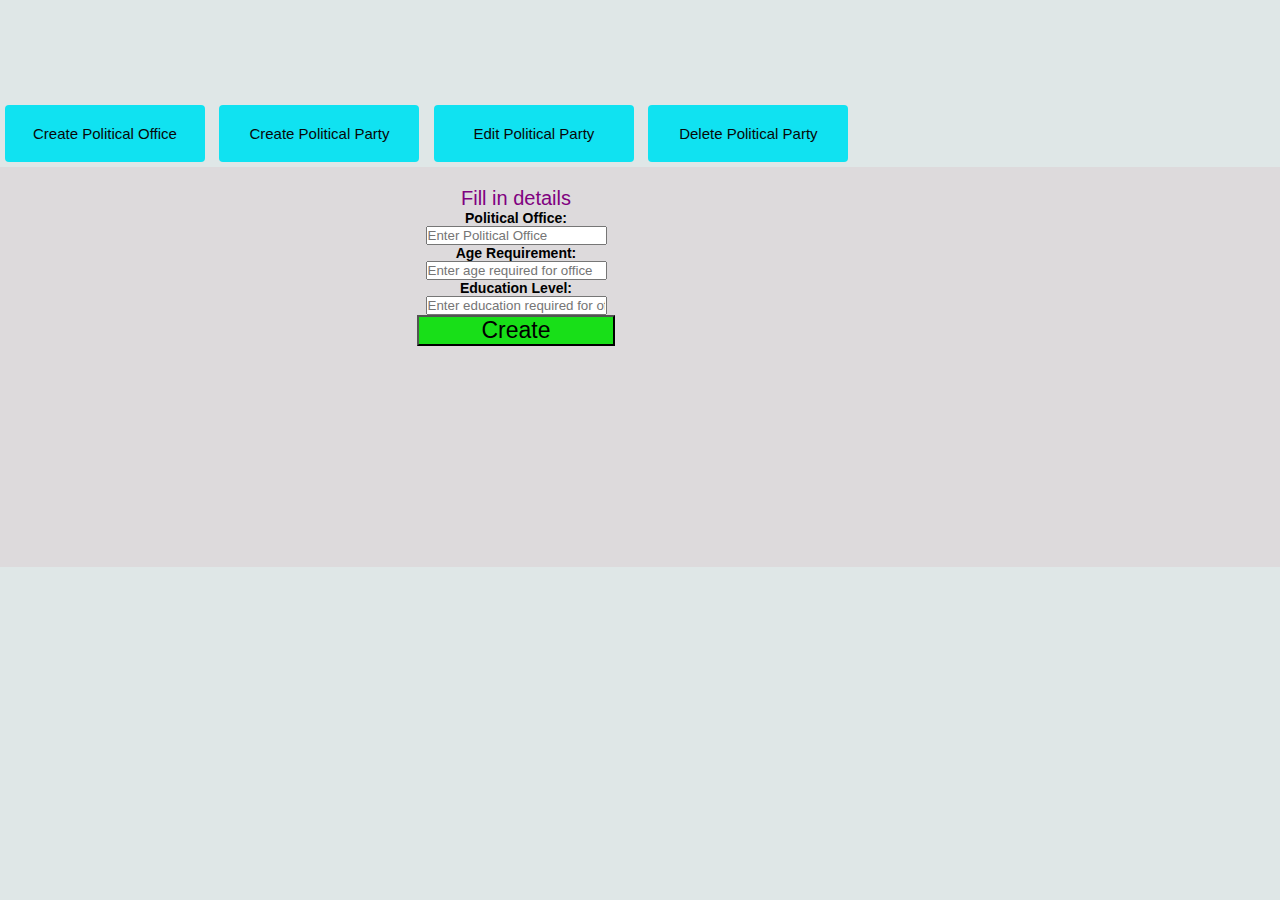
<file: UI/adminpage.html>
<!DOCTYPE html>
<html>
    <head>
        <meta charset = "UTF-8">
        <meta name="viewport" content="width=device-width, initial-scale=1.0">
        <link href="css/style.css" media="screen" rel="stylesheet" type="text/css">
        <title>Admin Page</title>
    </head>
    <body onload="openPage('politicaloffice')">
        <div>
            <button id="createoffice" class="button btn-blue" onclick="openPage('politicaloffice',this)">Create Political Office</button>
            <button class="button btn-blue" onclick="openPage('politicalparty',this)">Create Political Party</button>
            <button class="button btn-blue" onclick="openPage('editpoliticalparty',this)">Edit Political Party</button>
            <button class="button btn-blue" onclick="openPage('deleteparty',this)">Delete Political Party</button>

        </div>
        <section class="container" id="politicaloffice">
        <div class="record_form">
            <p class="getin">Fill in details</p>
        <form class="flag_form">
            <div>
            <label for="nameofoffice"><b>Political Office:</b></label><br>
            <input type="text"
            placeholder="Enter Political Office"
            name="nameofoffice" required><br>
        </div>
        <div>
            <label for="years"><b>Age Requirement:</b></label><br>
            <input type="text"
            placeholder="Enter age required for office"
            name="year" required><br>
        </div> 
        <div>
                <label for="education"><b>Education Level:</b></label><br>
                <input type="text"
                placeholder="Enter education required for office"
                name="education" required><br>
        </div>
        <div>
            <button type="submit" class="signupbtn">Create</button><br>
        </div>
        
        </form></div>
    </section>
        <section class="container" id="politicalparty">
            <div class="record_form">
        <form class="flag_form">
            <div>
            <label for="nameofparty"><b>Political Party:</b></label><br>
            <input type="text"
            placeholder="Enter name of political party"
            name="nameofparty"required><br>
        </div>
        <label for="intofparty"><b>Party Initials:</b></label><br>
        <input type="text"
        placeholder="Enter initials of political party"
        name="intofparty"required><br>
        <div>
                <label for="chairprsn"><b>Chairperson:</b></label><br>
                <input type="text"
                placeholder="Enter chairperson of political party"
                name="chairprsn"required><br>
        </div>  
        <div>
                <label for="members"><b>Number of members:</b></label><br>
                <input type="text"
                placeholder="members"
                name="members"required><br>
        </div>
            <button type="submit" class="signupbtn">Create</button>
        </div>
        </form>
    </div>
    </section>
    <section class="container" id="editpoliticalparty">
        <div class="record_form">
        <form class="flag_form">
            <p class="getin">Make Changes</p>
            <div>
            <label for="editparty"><b>Political Party:</b></label><br>
            <input type="text"
            placeholder="Enter name of political party"
            name="editparty"required><br>
           </div> 
           <div>
               <label for="idparty"><b>ID Of Party</b></label><br>
               <input type="text" placeholder="ID of party" name="idparty"required>
           </div> 
           <div>
               <button type="submit" class="signupbtn">Edit</button><br>
           </div>
           </div>
        </form>
    </section>
        
    <section class="container" id="deleteparty">
        <div class="record_form">
    <form class="flag_form">
        <div>
        <label for="deleteprty"><b>Political Party:</b></label><br>
        <input type="text"
        placeholder="Enter name of political party you want to delete"
        name="deleteprty"required><br>
    </div>
    <div>
            <label for="idofdeleteprty"><b>ID of Party:</b></label><br>
            <input type="text"
            placeholder="Enter ID of political party you want to delete"
            name="iddeleteprty"required><br>
        </div>
        <div>
            <button type="submit" class="signupbtn">Delete</button>
        </div>
    
        </form>
        </div>
    </section>
    <script src="js/scripts.js"></script>
    </body>
    </html>
</file>
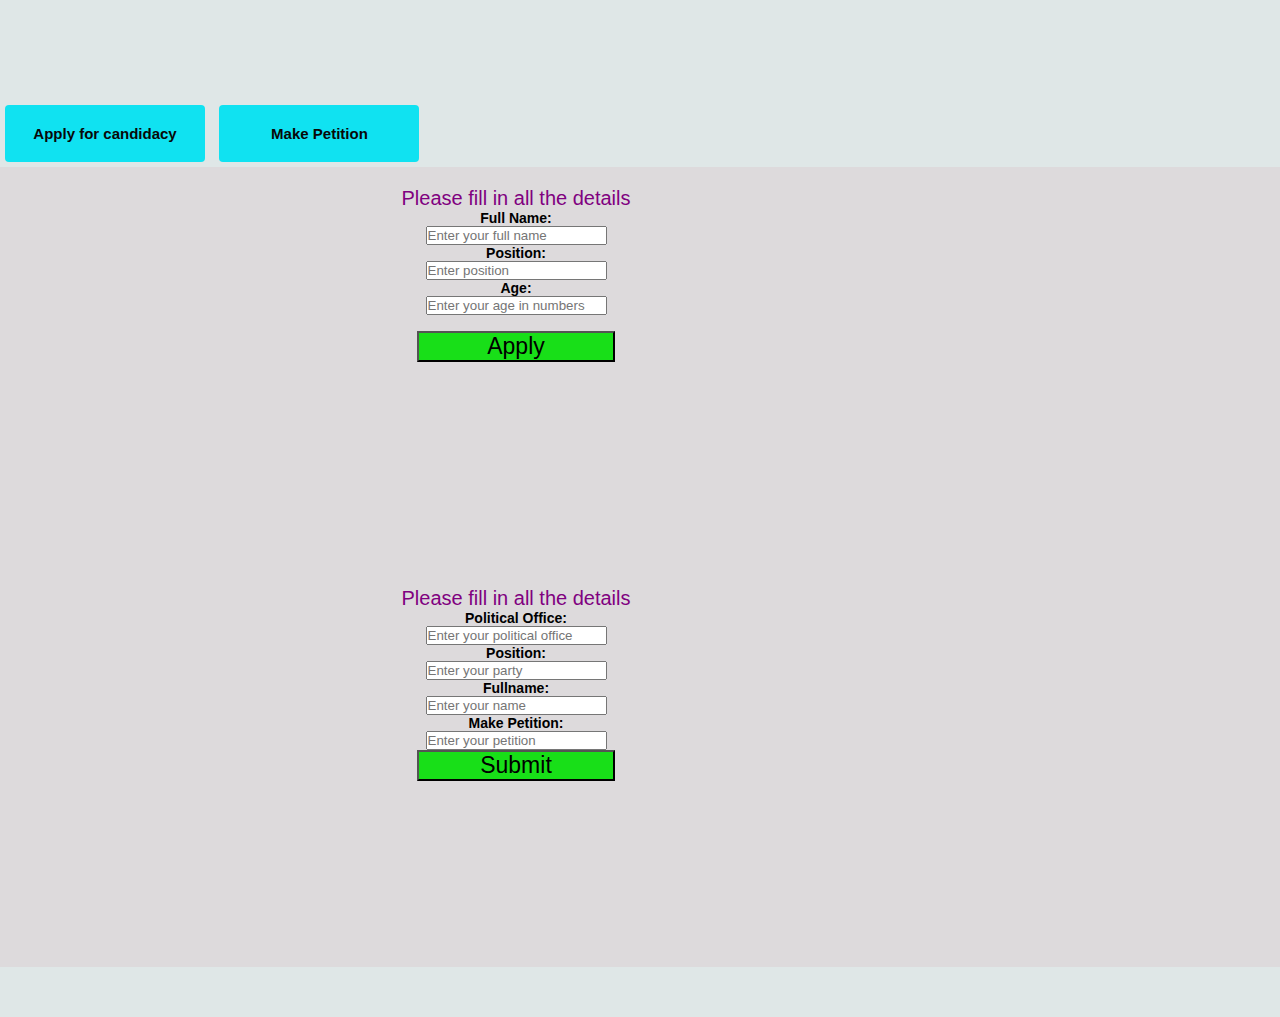
<file: UI/candidatepage.html>
<!DOCTYPE html>

<head>
    <meta charset="UTF-8">
    <meta name="viewport" content="width=device-width, initial-scale=1.0">
    <link href="css/style.css" media="screen" rel="stylesheet" type="text/css">
    <title>Candidate Page</title>
</head>

<body>
    <div>
        <button id="candidateinterest" class="button btn-blue" onclick="openPage('candidateapply',this)"><b>Apply for candidacy</b></button>
        <button class="button btn-blue" onclick="openPage('petitions',this)"><b>Make Petition</b></button>
    </div>

    <section class="container" id="candidateapply">
        <div class="record_form">
            <p class="getin">Please fill in all the details</p>
            <form class="flag_form">
                <div>
                    <label for="names"><b>Full Name:</b></label><br>
                    <input type="text" placeholder="Enter your full name" name="names" required><br>
                </div>
                <div>
                    <label for="position"><b>Position:</b></label><br>
                    <input type="text" placeholder="Enter position" name="position" required><br>
                </div>
                <div>
                    <label for="yearsnumber"><b>Age:</b></label><br>
                    <input type="text" placeholder="Enter your age in numbers" name="yearsnumber" required><br>
                </div>
                <div></div><br>
                <button type="submit" class="signupbtn">Apply</button>
        </div>
        </div>
        </form>
        </div>
    </section>
    <section class="container" id="petitions">
        <div class="record_form">
            <p class="getin">Please fill in all the details</p>
            <form class="flag_form">
                <div>
                    <label for="office"><b>Political Office:</b></label><br>
                    <input type="text" placeholder="Enter your political office" name="office" required><br>
                </div>
                <div>
                    <label for="party"><b>Position:</b></label><br>
                    <input type="text" placeholder="Enter your party" name="party" required><br>
                </div>
                <div>
                    <label for="name"><b>Fullname:</b></label><br>
                    <input type="text" placeholder="Enter your name" name="name" required><br>
                </div>
                <div>
                    <label for="complaint"><b>Make Petition:</b></label><br>
                    <input type="text" placeholder="Enter your petition" name="complaint" required><br>
                </div>
                <button type="submit" class="signupbtn">Submit</button>
                </form>
        </div>
    </section>
    <script src="js/scripts.js"></script>
</body>

</html>
</file>
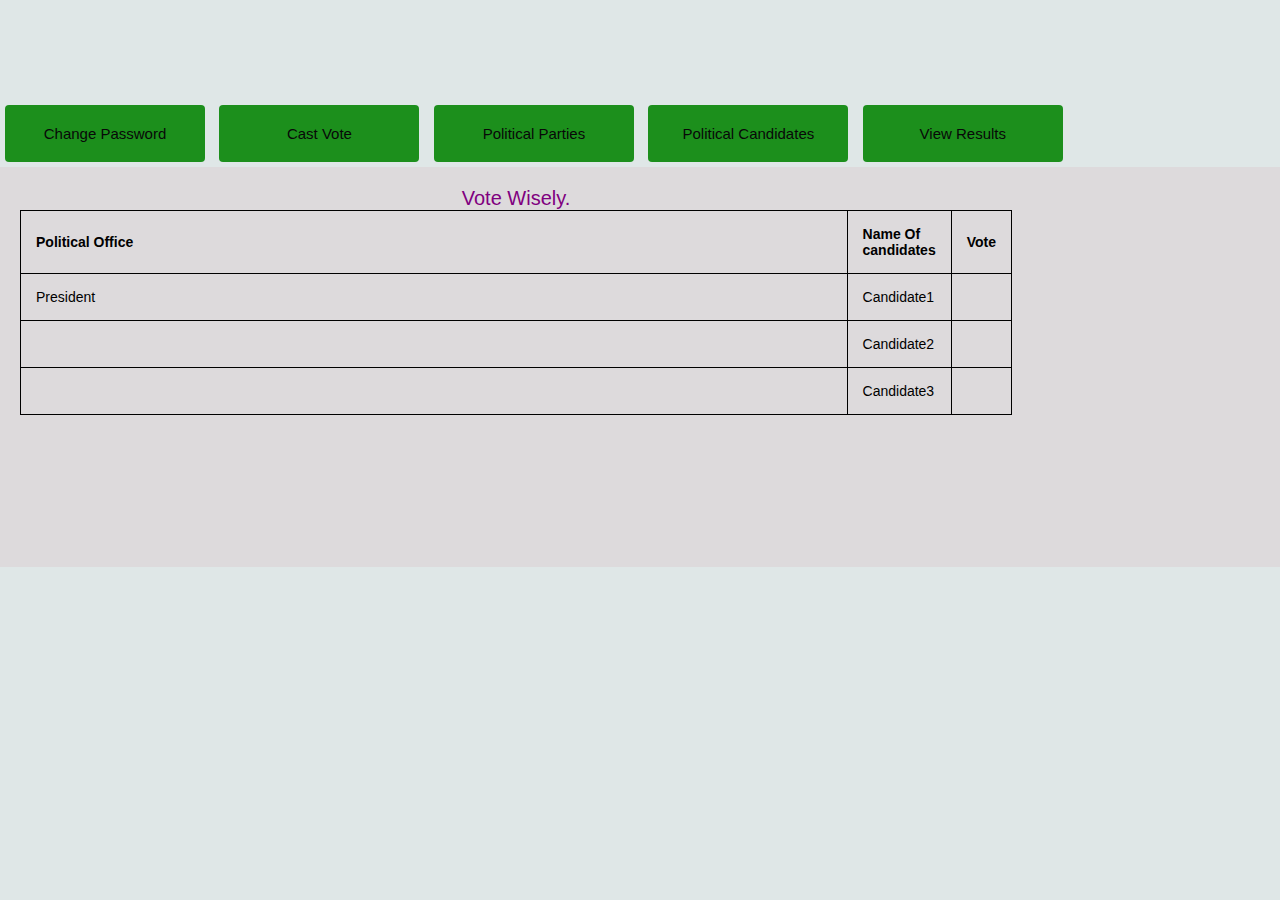
<file: UI/userpage.html>
<!DOCTYPE html>
<html>

<head>
    <meta charset="UTF-8">
    <meta name="viewport" content="width=device-width, initial-scale=1.0">
    <link href="css/style.css" media="screen" rel="stylesheet" type="text/css">
    <title>User Page</title>
</head>

<body onload="openPage('vote', this)">

    <div>
        <button id="changepswrd" class="button btn-green" onclick="openPage('newpassword',this)">Change Password</button>
        <button class="button btn-green" onclick="openPage('vote',this)">Cast Vote</button>
        <button class="button btn-green" onclick="openPage('viewparties',this)">Political Parties</button>
        <button class="button btn-green" onclick="openPage('viewcandidate',this)">Political Candidates</button>
        <button class="button btn-green" onclick="openPage('seeresults',this)">View Results</button></button>

    </div>
    <section class="container" id="newpassword">
        <div class="record_form">
            <p class="getin"><b>Change your password</b></p>
            <form class="flag_form">
                <div>
                    <label for="oldpswrd"><i>Old Password:</i></label>
                    <input type="password" placeholder="Enter old password" name="oldpswrd" required>
                </div>
                <div>
                    <label for="newpswrd"><i>New Password:</i></label>
                    <input type="password" placeholder="Enter your new password" name="newpswrd" required>
                </div>
                <div>
                    <label for="confirmpswrd"><i>New Password:</i></label>
                    <input type="password" placeholder="Confirm your new password" name="confirmpswrd" required>
                </div>
                <div>
                    <button class="button btn-green">Change Password</button>
                </div>
            </form>
        </div>
    </section>
    <section class="container" id="vote">
        <div class="record_form">
            <p class="getin">Vote Wisely.</p>
            <form class="flag_form">
                <div>
                    <table style="width:100%">
                        <tr>
                            <th>Political Office</th>
                            <th>Name Of candidates</th>
                            <th>Vote</th>
                        </tr>
                        <tr>
                            <td>President</td>
                            <td>Candidate1</td>
                            <td></td>
                        </tr>
                        <tr>
                            <td></td>
                            <td>Candidate2</td>
                            <td></td>
                            </tr>
                        <tr>
                            <td></td>
                            <td>Candidate3</td>
                            <td></td>
                        </tr></table>

            </form>
        </div>
    </section>
        <section class="container" id="viewparties">
            <div class="record_form">
                <form class="flag_form">
                        <table>
                                <tr>
                                    <th>Political Party</th>
                                    <th>Logo of party</th>
                                    <th>Registered Candidates</th>
                                </tr>
                                <tr>
                                    <td>Jogoo Party</td>
                                    <td></td>
                                    <td>24</td>
                                </tr>
                                    <tr>
                                        <td>Pamoja Party</td>
                                        <td></td>
                                        <td>54</td>
                                    </tr>
                                    <tr>
                                        <td>The Peoples Party</td>
                                        <td></td>
                                        <td>42</td>
                                    </tr>
                
                            </table>
        
                </form>
            </div>
        </section>
    <section class="container" id="viewcandidate">
        <div class="record_form">
            <form class="flag_form">
                <div>
                    <table>
                        <tr>
                            <th>Political Office</th>
                            <th>Name of candidate</th>
                            <th>Political party</th>
                        </tr>
                        <tr>
                            <td>Governor</td>
                            <td>Hassan Joho</td>
                            <td>O.D.M</td>
                            <tr>
                                <td></td>
                                <td>njaguara ali</td>
                                <td>P.N.U</td>
                            </tr>
                            <tr>
                                <td></td>
                                <td>Abdul hussein</td>
                                <td>KANU</td>
                            </tr>
                        </tr>
                    </table>

                </div>.
            </form>
        </div>
    </section>
    <section class="container" id="seeresults">
        <div class="record_form">
            <p class="getin">Election Results.</p>
            <form class="flag_form">
                <div>
                    <table>
                        <tr>
                            <th><b>Political Office</b></th>
                            <th><b>Winning Candidate</b></th>
                        </tr>
                        <tr>
                            <td>Senator</td>
                            <td>Candidate3</td>
                        </tr>
                        <tr>
                            <td>Women Rep Nairobi</td>
                            <td>Candidate1</td>
                        </tr>
                    </table>
                </div>
            </form>

        </div>
    </section>

    <script src="js/scripts.js"></script>
</body>

</html>
</file>
<file: UI/css/style.css>
* {box-sizing: border-box;
    padding: 0px;
    margin: 0px;
    
}
body {
    background-color: rgb(223, 231, 231);
    font-family: Arial, Helvetica;
    text-align: left;
    height: auto;
    width: auto;
    margin-top: 100px;
    overflow-x: hidden;
    margin-bottom: 50px;
 
}
header{
    display:flex;
    background-color: antiquewhite;
    position: fixed;
    top:0;
    left:0;
    right: 0;
    height: 80;
    align-items: center;
    box-shadow: 0 0 22px black;
}
header *{
    display: inline;
}
header li {
    margin: 30px
}
h1{
    color: #b914be;
}
.button{
    display: inline-block;
    border-radius: 4px;
    border:none;
    color: rgb(8, 8, 8);
    text-align: center;
    font-size: 15px;
    padding: 20px;
    width: 200px;
    transition: all 0.5s;
    cursor: pointer;
    margin: 5px;
}
footer{
    display: flex;
    background-image: linear-gradient(260deg, #d5ecd5,#3b073b);
    font-size: 18px;
    padding: 8px;
    justify-content: center;
    color: #121312;
    position: fixed;
    width: 100%;
    bottom: 0px;
    margin-block-start: 0%;
}

.brand {
    color:aqua;
    display: inline-block;
    font-size: 22px;
    margin-top:10px;
    margin-left: 5px;
}
 .navcontainer {
     font-size: 16px;
     background-image: linear-gradient(260deg, white 60,rgb(22, 53, 189) 0%);
     border: 1px solid grey;
     padding-bottom: 10px;
     color: rgb(0, 0, 0);

}
@media screen and (min-width:100px) {
    .navcontainer {
        display: -webkit-inline-box;
        justify-content: end;
        padding-bottom: 1px;
        height: 70px;
        width: 100%;
    }
    .navlink {
        margin-left: 5px;
    }
    .brand{
        margin-top: 2px;
    }
}
.container {
    background-color: rgb(221, 218, 220);
    font-size: 14px;
    color: black;
    display: flex;
    padding: 20px 20px;
    min-height: 400px;
    width: 100%;
    align-content: space-between;
    flex-wrap: wrap;
    height: auto;
    z-index: 1;
    overflow: auto;
}
.usersign {
  width: 70%;
  color: black;
  font-size: 18px;
  padding: 10px 20px;
  border: none;
  outline: none;
  box-sizing: border-box;
  border-radius: 20px;
  border: 2px solid rgb(60, 59, 61);
  margin-bottom: 30px;
  margin-left: 15%;
  text-align: center;
  font-family: Arial, Helvetica, sans-serif;  
}
img{
    display: block;
    width: 50%;
    margin-left: auto;
    margin-right: auto;
    height: 280px;
    border-radius: 20px;

}
.getin {
    color:purple;
    font-size: 20px;
    text-align: center;
}
.record_form {
    width: 80%;
}
.flag_form {
    color:black;
    text-align: center;
    border-radius: 20px;
    
}
.signupbtn {
    background-color:rgb(24, 223, 24);
    width: 20%;
    font-size: 23px;
}
.loginbtn {
    background-color: rgb(22, 199, 22);
    width:20%;
    font-size: 20px;
}
.btn-yellow{
    background-color: rgb(243, 243, 8);
}
.btn-green{
    background-color: rgb(28, 143, 28);
}
}
.btn-red{
    background-color: red;
}
.btn-blue{
    background-color: rgb(16, 226, 241);
}
table,th,td{
    border: 1px solid black;
    font-family: arial;
    width: 100%;
    border-collapse: collapse;
    padding: 14px;
}
th,td{
    padding: 15px;
    text-align: left;
}
</file>
